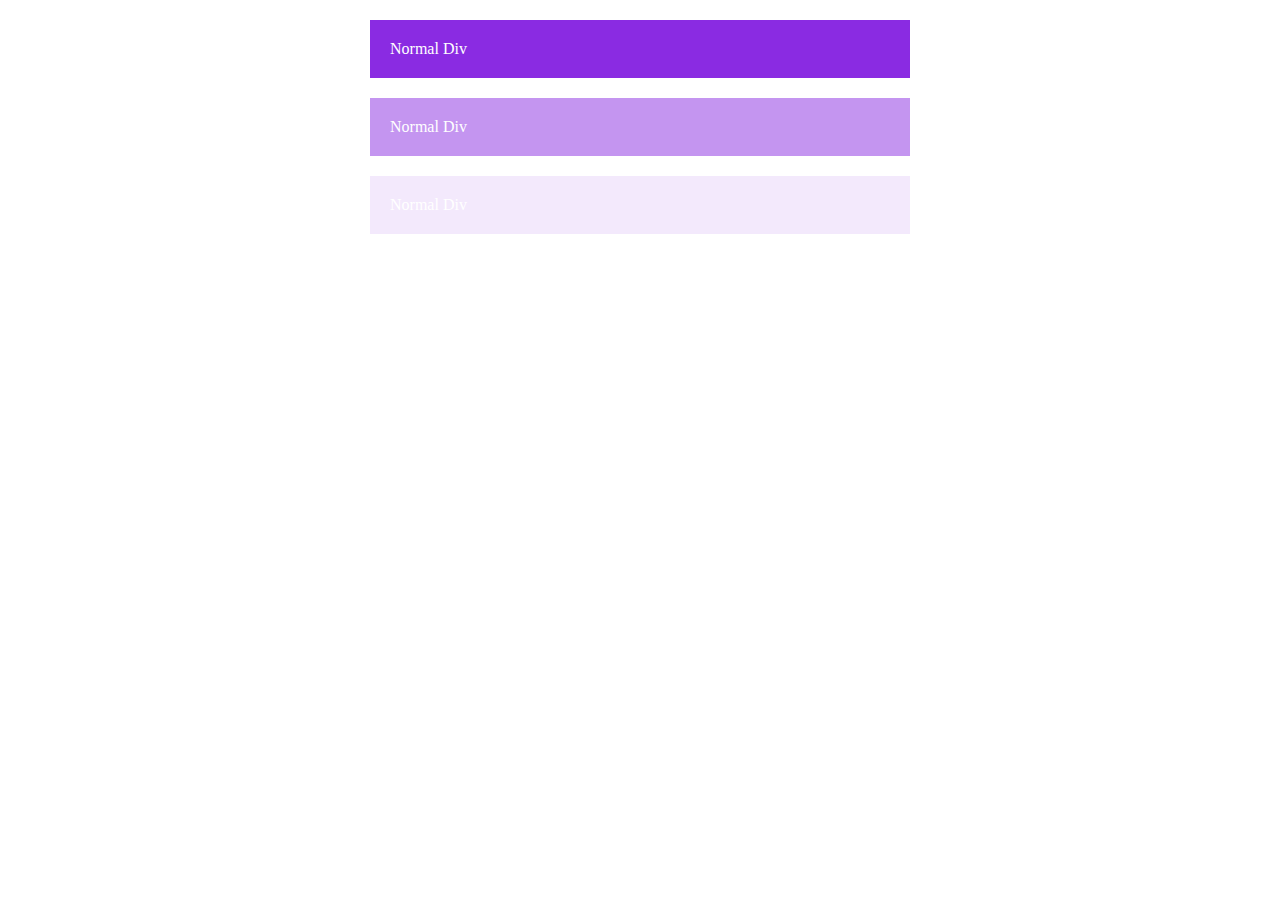
<file: asignment5/assignement5.html>
<!DOCTYPE html>
<html lang="en">
  <head>
    <meta charset="UTF-8" />
    <meta name="viewport" content="width=device-width, initial-scale=1.0" />
    <title>Document</title>
    <link rel="stylesheet" href="css/style.css" />
  </head>
  <body>
    <div class="assign-1-shape-1">Normal Div</div>
    <div class="assign-1-shape-2">Normal Div</div>
    <div class="assign-1-shape-3">Normal Div</div>
  </body>
</html>
</file>
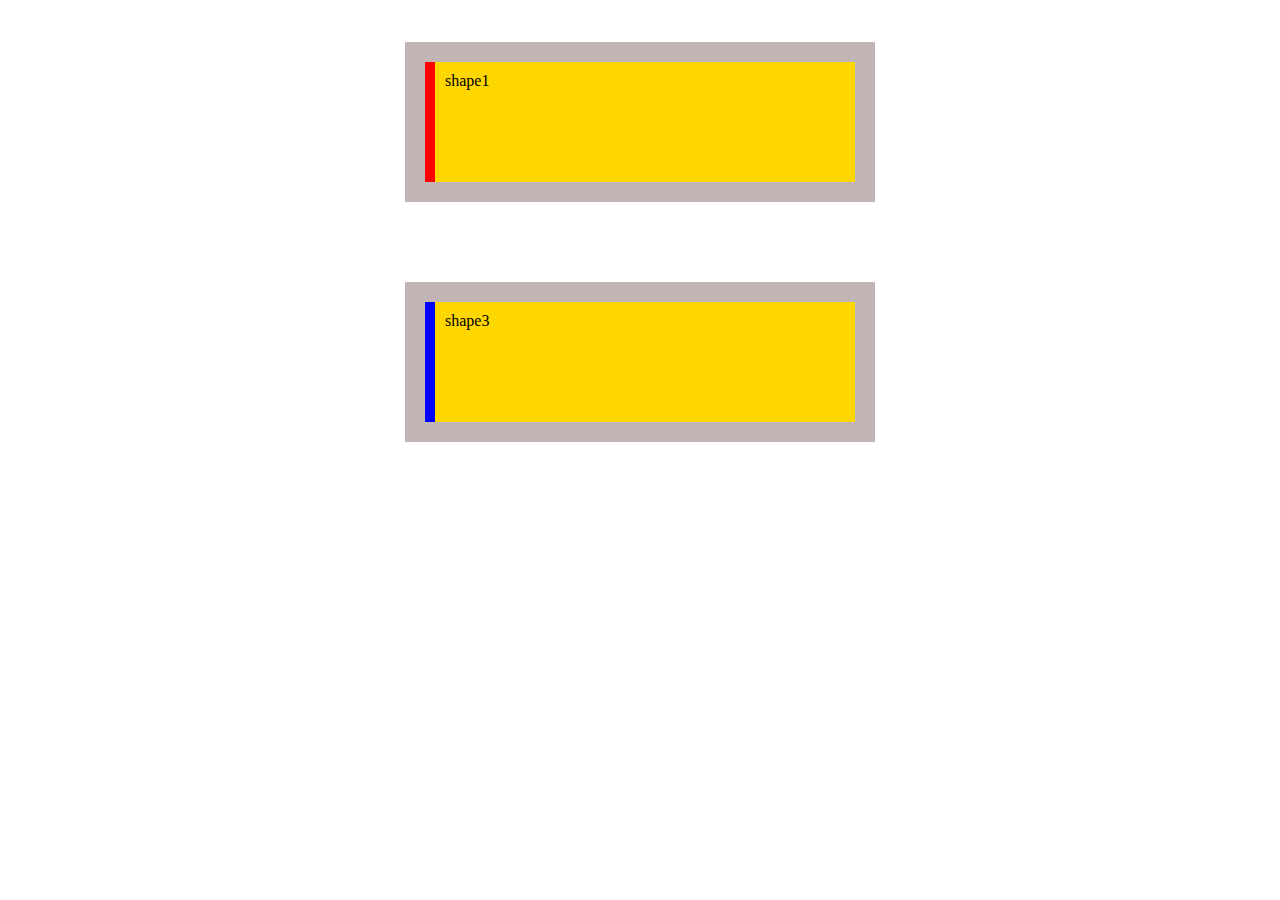
<file: assignment10/a10.html>
<!DOCTYPE html>
<html lang="en">
  <head>
    <meta charset="UTF-8" />
    <meta name="viewport" content="width=device-width, initial-scale=1.0" />
    <title>assignment 10</title>
    <link rel="stylesheet" href="a10.css" />
  </head>
  <body>
    <br />
    <br />
    <br />
    <div class="c1">shape1</div>
    <div class="c2">shape2</div>
    <div class="c3">shape3</div>
  </body>
</html>
</file>
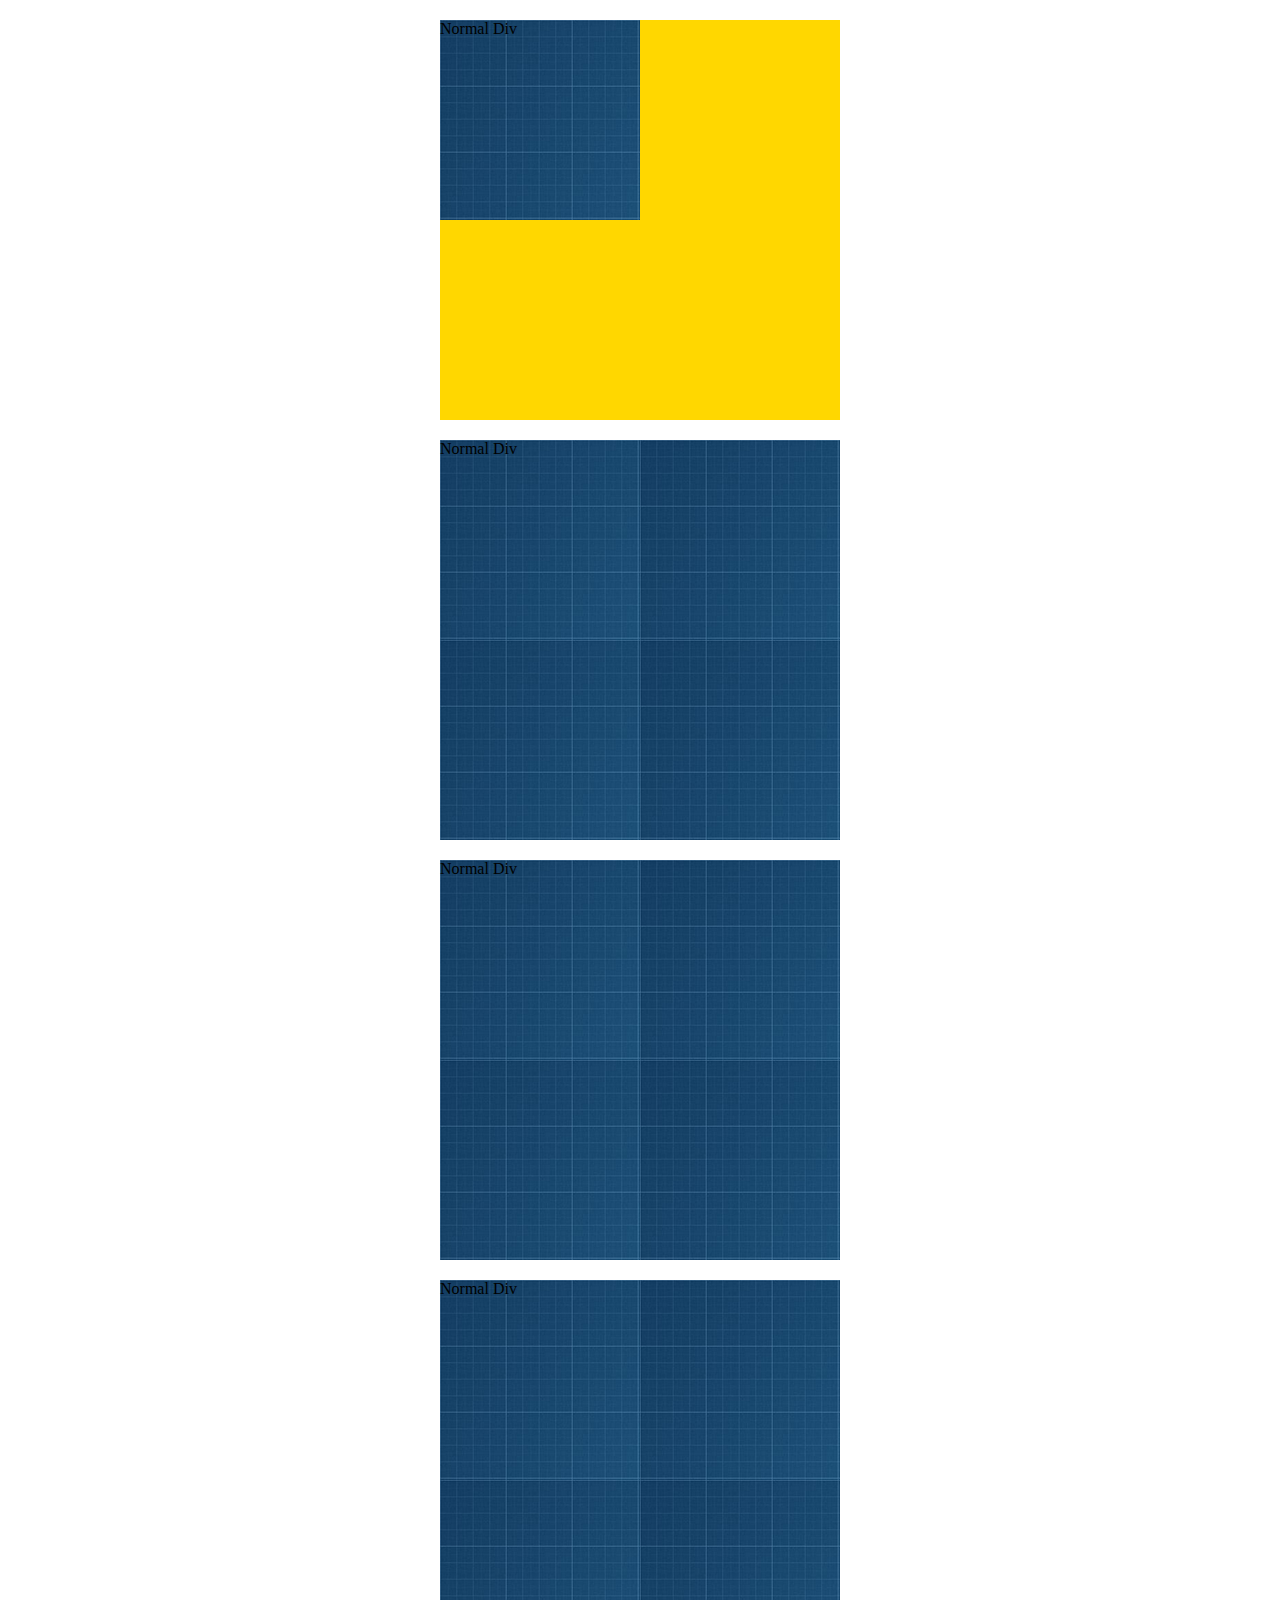
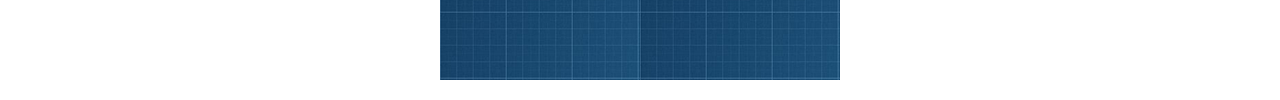
<file: assignment6/a6.html>
<!DOCTYPE html>
<html lang="en">
  <head>
    <meta charset="UTF-8" />
    <meta name="viewport" content="width=device-width, initial-scale=1.0" />
    <title>Document</title>
    <link rel="stylesheet" href="css/a6.css" />
  </head>
  <body>
    <div class="assign-2-shape-1">Normal Div</div>
    <div class="assign-2-shape-2">Normal Div</div>
    <div class="assign-2-shape-3">Normal Div</div>
    <div class="assign-2-shape-4">Normal Div</div>
  </body>
</html>
</file>
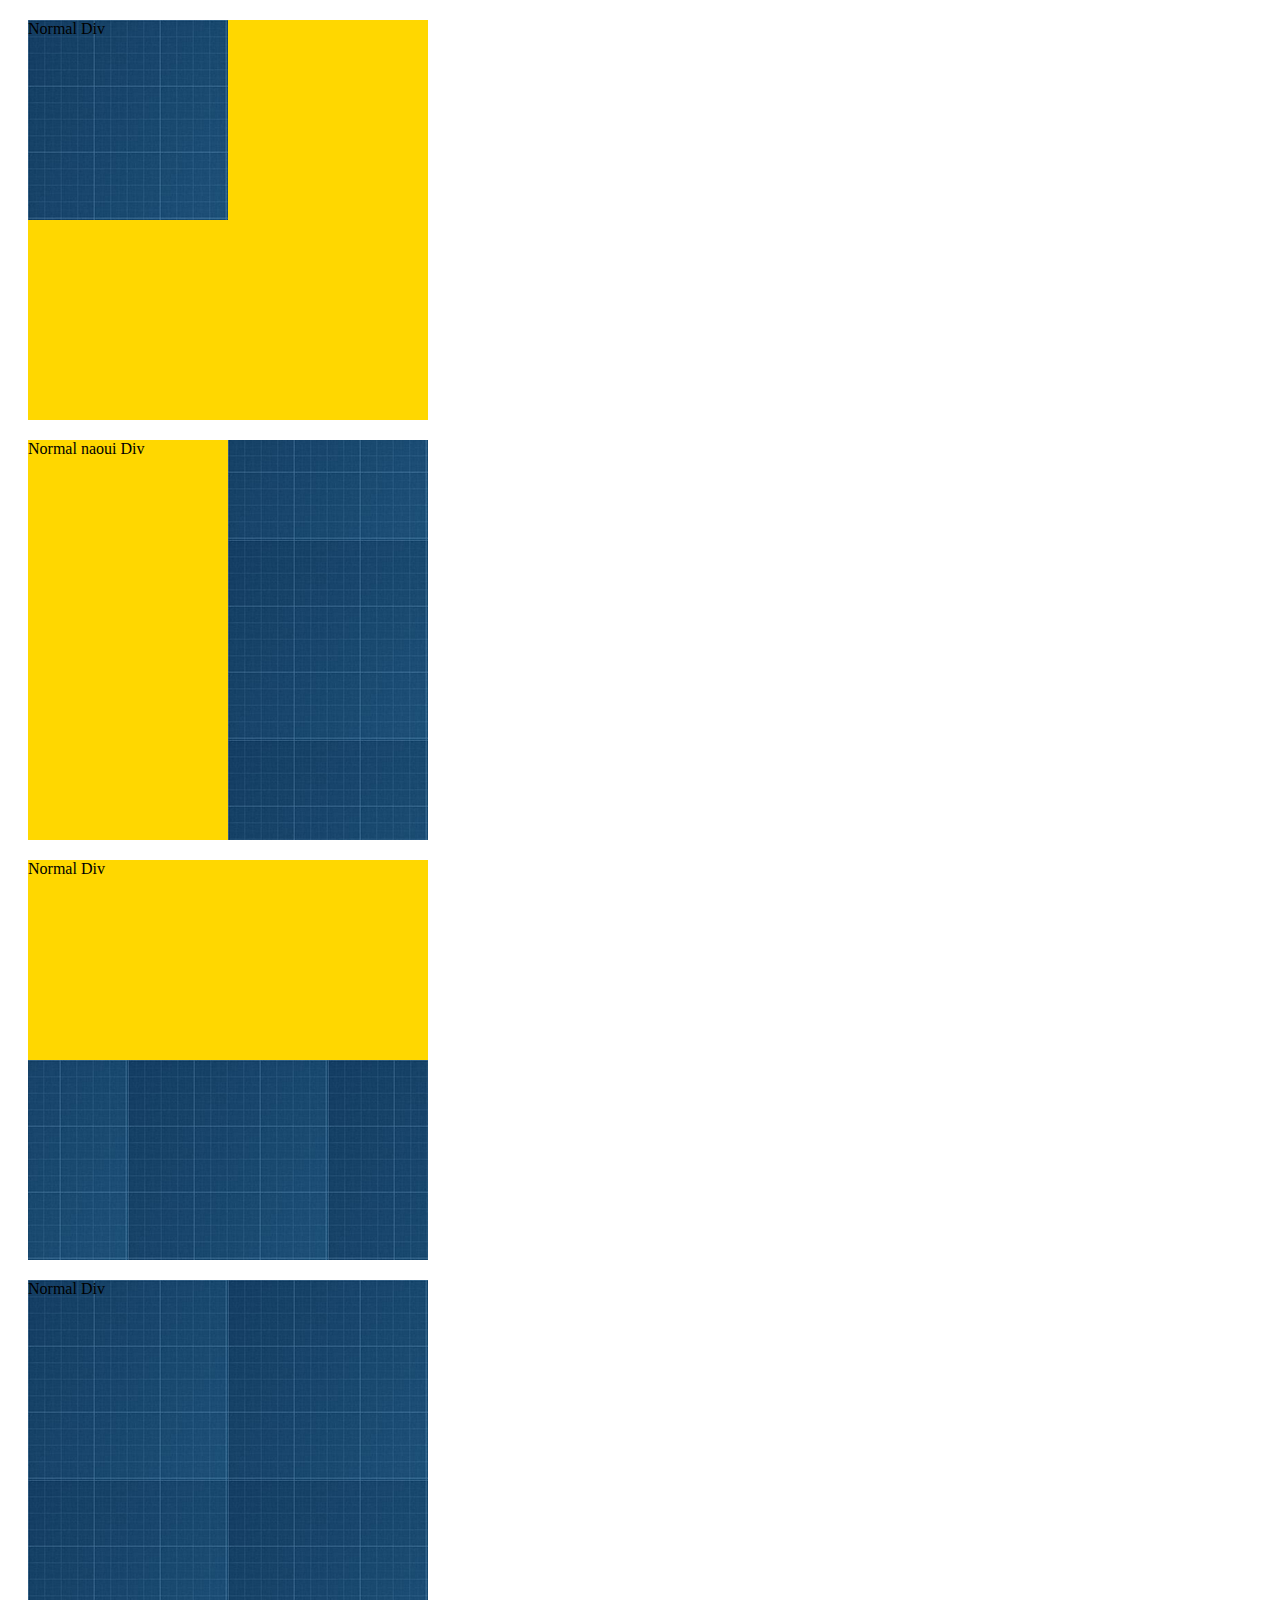
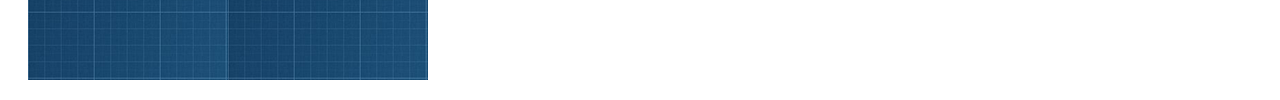
<file: assignment7/a7.html>
<!DOCTYPE html>
<html lang="en">
  <head>
    <meta charset="UTF-8" />
    <meta name="viewport" content="width=device-width, initial-scale=1.0" />
    <title>Assignement7</title>
    <link rel="stylesheet" href="css/a7.css" />
  </head>
  <body>
    <div class="assign-3-shape-1">Normal Div</div>
    <div class="assign-3-shape-2">Normal naoui Div</div>
    <div class="assign-3-shape-3">Normal Div</div>
    <div class="assign-3-shape-4">Normal Div</div>
  </body>
</html>
</file>
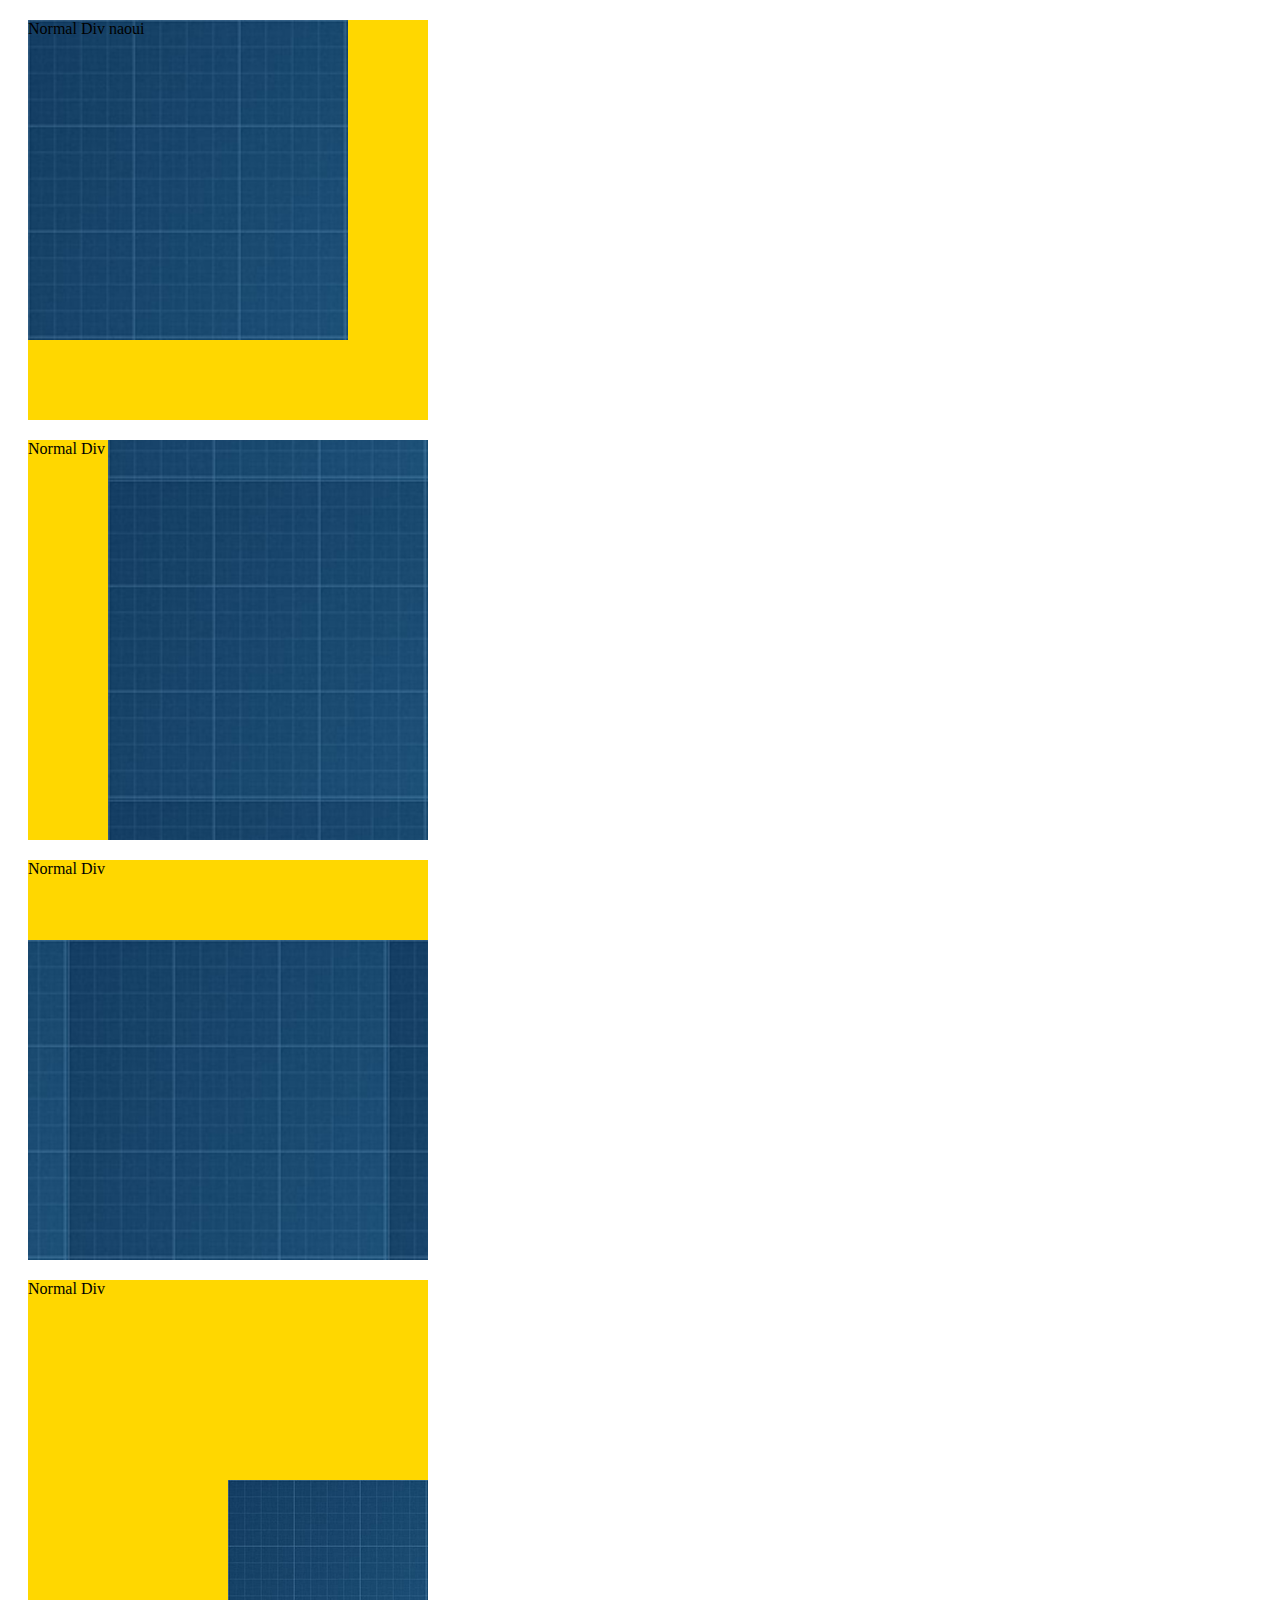
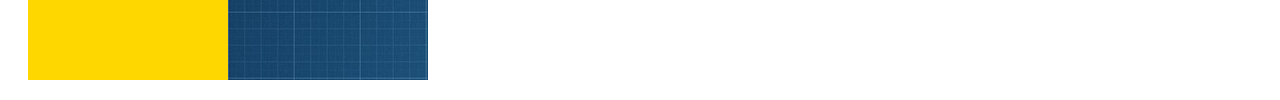
<file: assignment8/a8.html>
<!DOCTYPE html>
<html lang="en">
  <head>
    <meta charset="UTF-8" />
    <meta name="viewport" content="width=device-width, initial-scale=1.0" />
    <title>Assignment8</title>
    <link rel="stylesheet" href="css/a8.css" />
  </head>
  <body>
    <div class="assign-4-shape-1">Normal Div naoui</div>
    <div class="assign-4-shape-2">Normal Div</div>
    <div class="assign-4-shape-3">Normal Div</div>
    <div class="assign-4-shape-4">Normal Div</div>
  </body>
</html>
</file>
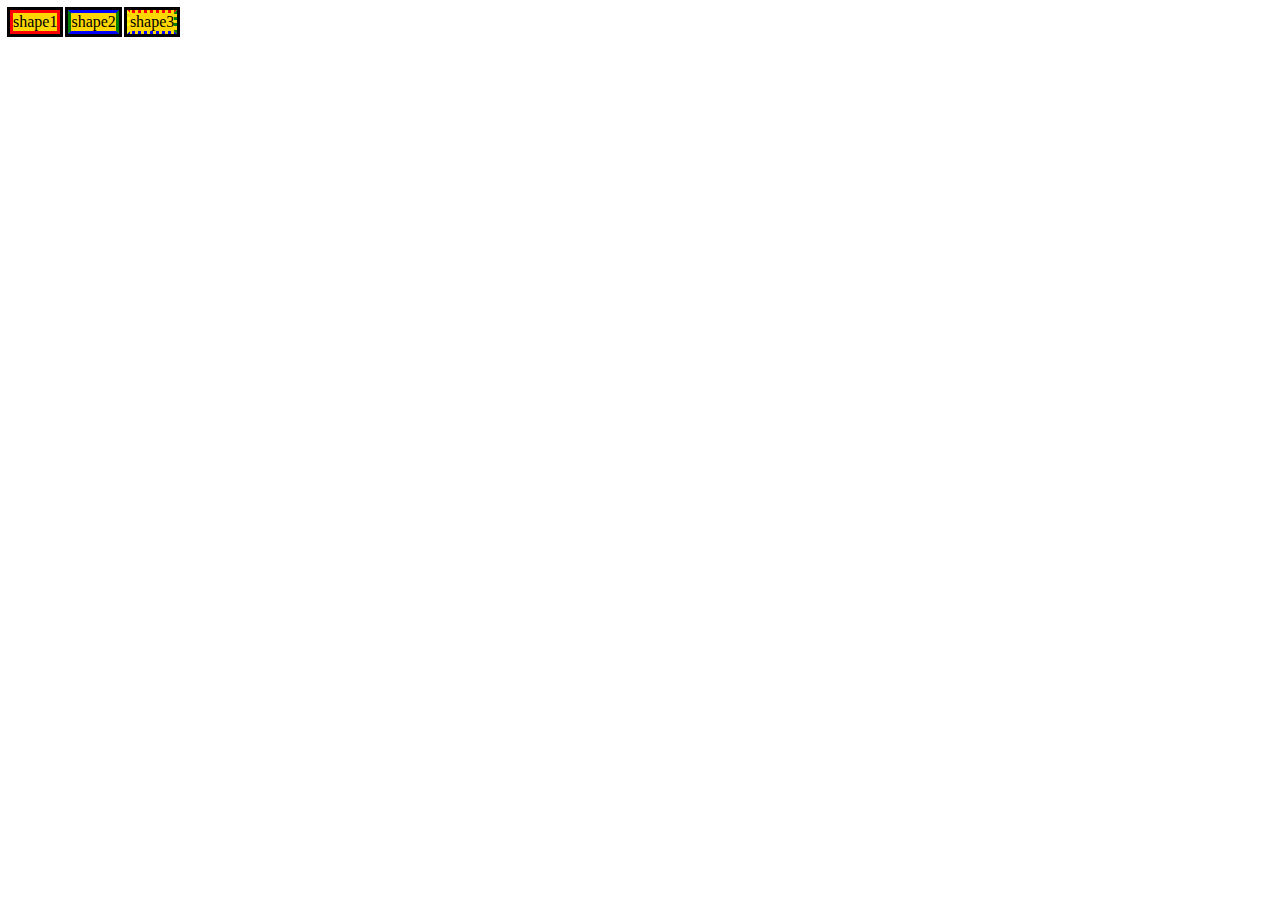
<file: assignment9/a9.html>
<!DOCTYPE html>
<html lang="en">
  <head>
    <meta charset="UTF-8" />
    <meta name="viewport" content="width=device-width, initial-scale=1.0" />
    <title>assgnement9</title>
    <link rel="stylesheet" href="a9.css" />
  </head>
  <body>
    <div class="shape-1">shape1</div>
    <div class="shape-2">shape2</div>
    <div class="shape-3">shape3</div>
  </body>
</html>
</file>
<file: asignment5/css/style.css>
div{
width: 500px;
margin: 20px auto;
padding: 20px;
background-color: blueviolet;
/* background-color: #8a2be2;
background-color: hsl(271, 76%, 53%); */
color: white;

}
.assign-1-shape-2{
   
    background-color: rgb(138, 43, 226,.5);
    
    color: white;
}
.assign-1-shape-3{
    margin-top:3px;
    margin-bottom: 3px;
    background-color: #8a2be2;
    background-color: rgb(138, 43, 226,.1);
    color: white;
}
</file>
<file: assignment10/a10.css>
div{
    width: 400px;
    height: 100px;
    background-color: gold;
    margin: auto;
    padding: 10px;
}

.c1{
 border-left:solid red 10px;
 outline: 20px solid rgb(194, 181, 181) ;


}

.c2{
    /* display: none; */
    visibility: hidden;
}

.c3{
    border-left:solid blue 10px;
    outline: 20px solid rgb(194, 181, 181) ;
   
   }
</file>
<file: assignment6/css/a6.css>
div{
    width: 400px;
    height: 400px;
    background-image: url("/assignment7/img/css-assignment-5-8.png");
    background-color: gold;
    margin: 20px auto;
}

.assign-2-shape-1{
    background-repeat: no-repeat;
  
}
.assign-2-shape-2{
  
}

.assign-2-shape-3{
    
}

.assign-2-shape-4{
     
    /* default */
}
</file>
<file: assignment7/css/a7.css>
div{
    width: 400px;
    height: 400px;
    background-image: url("/assignment7/img/css-assignment-5-8.png");
    background-color: gold;
    margin: 20px ;
}

.assign-3-shape-1{
    background-repeat: no-repeat;
}
.assign-3-shape-2{
    background-repeat: repeat-y;
    background-position: right;
}

.assign-3-shape-3{
    background-repeat: repeat-x;
    background-position: bottom;
}

.assign-3-shape-4{
    background-repeat: repeat;
    /* default */
}
</file>
<file: assignment8/css/a8.css>
div{
    width: 400px;
    height: 400px;
    background-image: url("/assignment8/img/css-assignment-5-8.png");
    background-color: gold;
    margin: 20px ;
}

.assign-4-shape-1{
    background-repeat: no-repeat;
    background-size: 80%;
}
.assign-4-shape-2{
    background-repeat: repeat-y;
    background-position: right;
    background-size: 80% ;


}

.assign-4-shape-3{
    background-repeat: repeat-x;
    background-position: bottom ;
    background-size:  80%  ;
   
}

.assign-4-shape-4{
    background-repeat: no-repeat;
    background-position: bottom right ;
    background-size:  50% ;
    /* default */
}
</file>
<file: assignment9/a9.css>
div{

display: inline-block;
background-color: gold;
margin: 2px;

}

.shape-1{
    border:solid red ;
    outline: solid black;
}
.shape-2{
    border:solid ;
    border-color: blue green;
    outline: solid black;
}

.shape-3{
    border:dotted ;
    border-color: red green blue  yellow ;
    outline: solid black;
}
</file>
